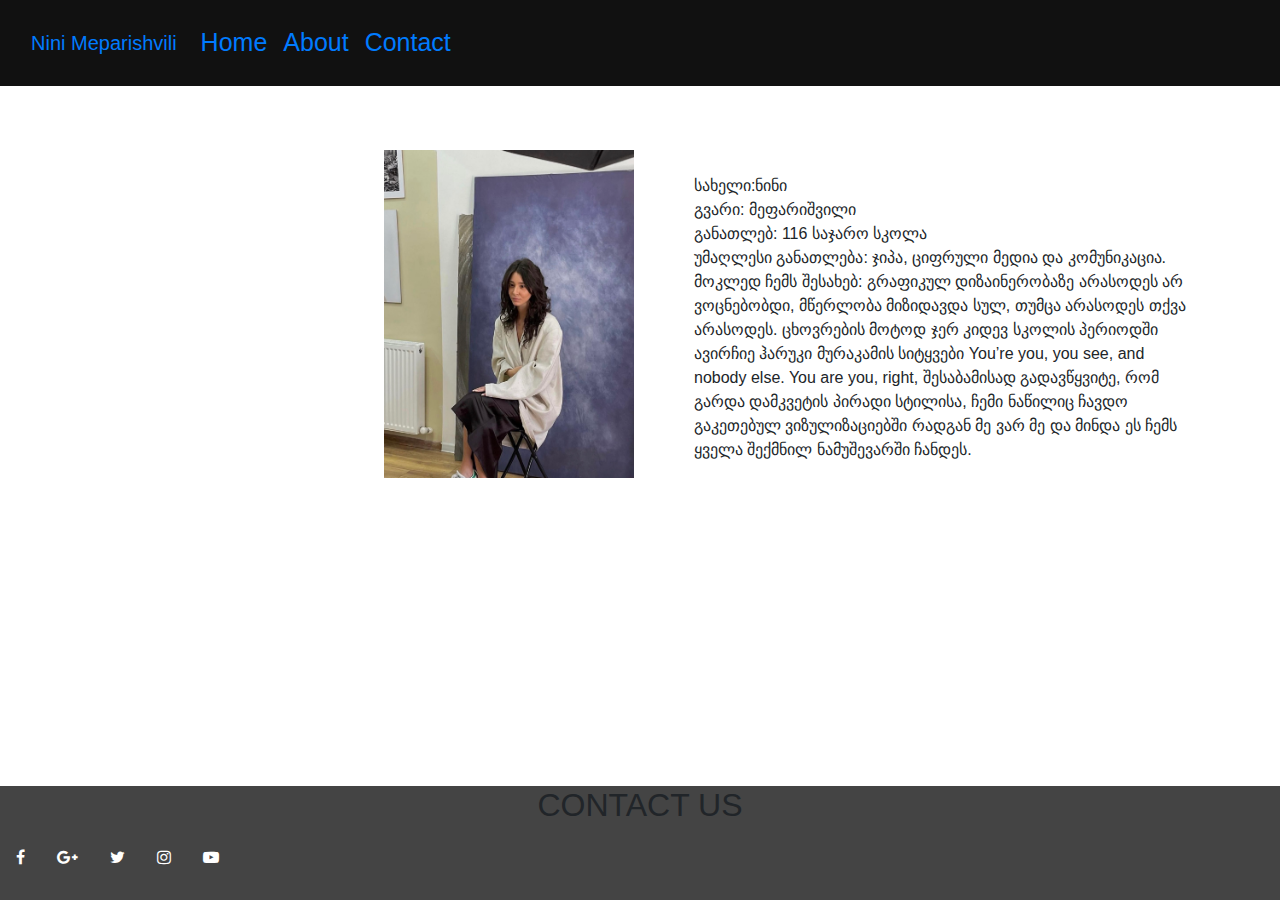
<file: index.html>
<!DOCTYPE html>
<html lang="en">
<head>
    <meta charset="UTF-8">
    <meta http-equiv="X-UA-Compatible" content="IE=edge">
    <meta name="viewport" content="width=device-width, initial-scale=1.0">
    <title>HOME PAGE</title>
    <link rel="stylesheet" href="./style.css">
    <link rel="stylesheet" href="https://cdnjs.cloudflare.com/ajax/libs/font-awesome/4.7.0/css/font-awesome.min.css">
    <link rel="stylesheet" href="https://cdn.jsdelivr.net/npm/bootstrap@4.4.1/dist/css/bootstrap.min.css" integrity="sha384-Vkoo8x4CGsO3+Hhxv8T/Q5PaXtkKtu6ug5TOeNV6gBiFeWPGFN9MuhOf23Q9Ifjh" crossorigin="anonymous">
</head>
<body>
    <header>
        <nav class="navbar navbar-expand-lg bg-body-tertiary">
            <div class="container-fluid">
              <a class="navbar-brand" href="index.html">Nini Meparishvili</a>
              <button class="navbar-toggler" type="button" data-bs-toggle="collapse" data-bs-target="#navbarNavAltMarkup" aria-controls="navbarNavAltMarkup" aria-expanded="false" aria-label="Toggle navigation">
                <span class="navbar-toggler-icon"></span>
              </button>
              <div class="collapse navbar-collapse" id="navbarNavAltMarkup">
                <div class="navbar-nav">
                  <a class="nav-link active" aria-current="page" href="index.html">Home</a>
                  <a class="nav-link" href="About.html">About</a>
                  <a class="nav-link" href="Contact.html">Contact</a>
                </div>
              </div>
            </div>
          </nav>
    </header>

 <div class="Aboutme">
<img class="img" src="./assets/img/IMG_7531.jpg" alt="">
<p><p>  <br> სახელი:ნინი

  <br> გვარი: მეფარიშვილი
 
  <br> განათლებ: 116 საჯარო სკოლა
 
  <br> უმაღლესი განათლება: ჯიპა, 
   ციფრული მედია და კომუნიკაცია.
 
 მოკლედ ჩემს შესახებ: გრაფიკულ დიზაინერობაზე არასოდეს არ ვოცნებობდი, მწერლობა 
 მიზიდავდა სულ, თუმცა არასოდეს თქვა არასოდეს. ცხოვრების მოტოდ ჯერ კიდევ სკოლის 
 პერიოდში ავირჩიე  ჰარუკი მურაკამის სიტყვები You’re you, you see, and nobody else. You are you, right, 
 შესაბამისად გადავწყვიტე, რომ გარდა დამკვეტის პირადი სტილისა,
  ჩემი ნაწილიც ჩავდო გაკეთებულ ვიზულიზაციებში რადგან მე ვარ მე და მინდა ეს ჩემს ყველა შექმნილ ნამუშევარში ჩანდეს.</p></p>
 </div>

 <footer>
    <div class="footer">

        <div class="contact">
            <h2>CONTACT US</h2>
         </div>
   	  
        <div class="icon">
            <ul>
                <li><a href="https://www.facebook.com/" target="black"><i class="fa fa-facebook"></i></a></li>
                <li><a href="https://www.google.com/" target="black"><i class="fa fa-google-plus"></i></a></li>
                <li><a href="https://twitter.com/" target="black"><i class="fa fa-twitter"></i></a></li>
                <li><a href="https://www.instagram.com/" target="black"><i class="fa fa-instagram"></i></a></li>
                <li><a href="https://www.youtube.com/" target="black"><i class="fa fa-youtube-play"></i></a></li>
            </ul>
        </div>

 </footer>
</body>
</html>
</file>
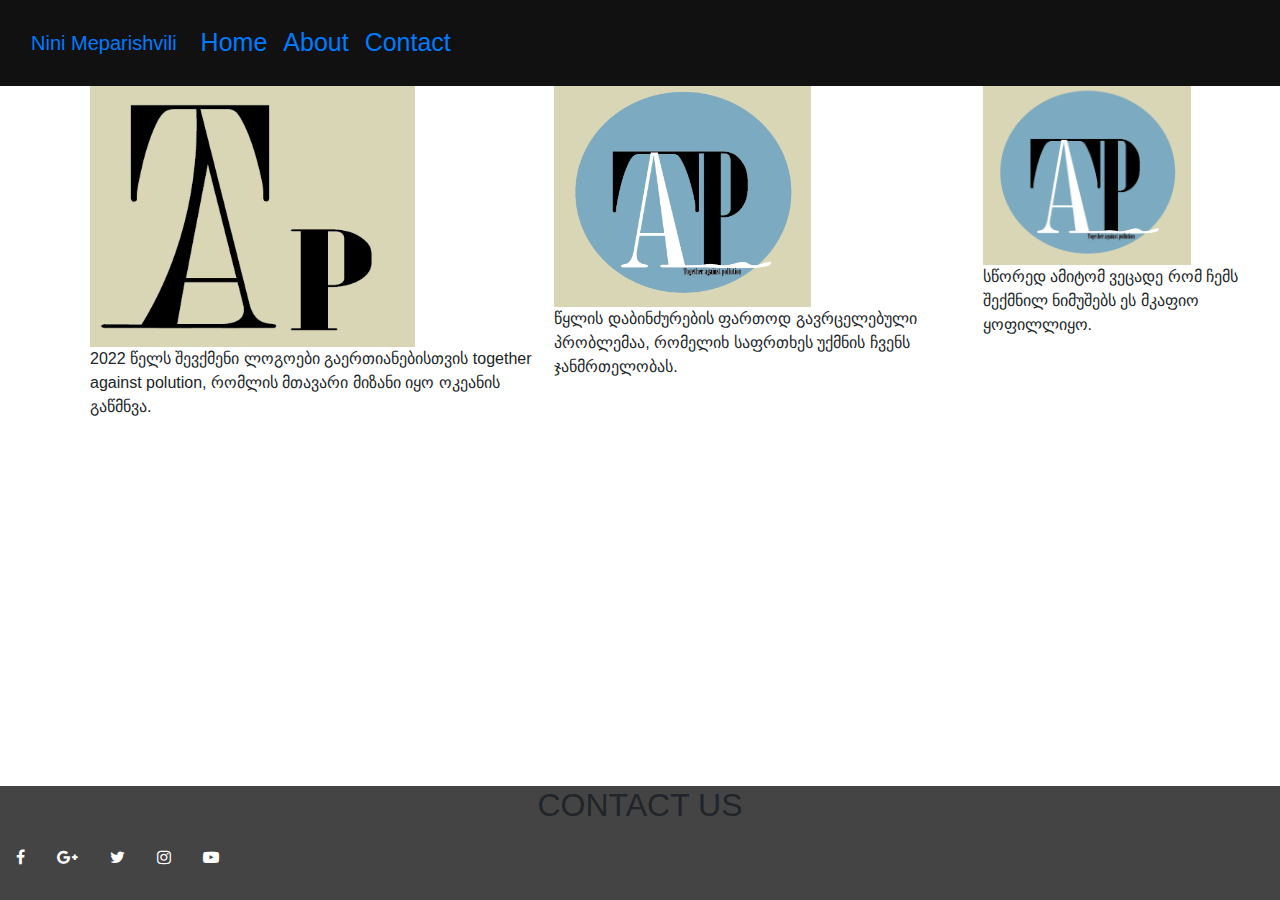
<file: About.html>
<!DOCTYPE html>
<html lang="en">
<head>
    <meta charset="UTF-8">
    <meta http-equiv="X-UA-Compatible" content="IE=edge">
    <meta name="viewport" content="width=device-width, initial-scale=1.0">
    <title>About PAGE PAGE</title>
    <link rel="stylesheet" href="./style.css">
    <link rel="stylesheet" href="https://cdnjs.cloudflare.com/ajax/libs/font-awesome/4.7.0/css/font-awesome.min.css">
    <link rel="stylesheet" href="https://cdn.jsdelivr.net/npm/bootstrap@4.4.1/dist/css/bootstrap.min.css" integrity="sha384-Vkoo8x4CGsO3+Hhxv8T/Q5PaXtkKtu6ug5TOeNV6gBiFeWPGFN9MuhOf23Q9Ifjh" crossorigin="anonymous">
</head>

<body>
    <header>
        <nav class="navbar navbar-expand-lg bg-body-tertiary">
            <div class="container-fluid">
              <a class="navbar-brand" href="index.html">Nini Meparishvili</a>
              <button class="navbar-toggler" type="button" data-bs-toggle="collapse" data-bs-target="#navbarNavAltMarkup" aria-controls="navbarNavAltMarkup" aria-expanded="false" aria-label="Toggle navigation">
                <span class="navbar-toggler-icon"></span>
              </button>
              <div class="collapse navbar-collapse" id="navbarNavAltMarkup">
                <div class="navbar-nav">
                  <a class="nav-link active" aria-current="page" href="index.html">Home</a>
                  <a class="nav-link" href="About.html">About</a>
                  <a class="nav-link" href="Contact.html">Contact</a>
                </div>
              </div>
            </div>
          </nav>
    </header>
  <div class="main">
<div class="first">
   <img class="image" src="./assets/img/cool.png" alt="">
   <p>2022 წელს შევქმენი ლოგოები გაერთიანებისთვის together against polution, რომლის მთავარი მიზანი იყო ოკეანის გაწმნვა.</p>
</div>
<div class="second">
<img class="image1" src="./assets/img/wow es momwons.png" alt="">
<p>წყლის დაბინძურების ფართოდ გავრცელებული პრობლემაა, რომელიხ საფრთხეს უქმნის ჩვენს ჯანმრთელობას.</p>
</div>
<div class="third">
<img class="image" src="./assets/img/wow es momwons.png" alt="">
<p>სწორედ ამიტომ ვეცადე რომ ჩემს შექმნილ ნიმუშებს ეს მკაფიო ყოფილლიყო.</p>
</div>
  </div>
  <footer>
    <div class="footer">

        <div class="contact">
            <h2>CONTACT US</h2>
         </div>
   	  
        <div class="icon">
            <ul>
                <li><a href="https://www.facebook.com/" target="black"><i class="fa fa-facebook"></i></a></li>
                <li><a href="https://www.google.com/" target="black"><i class="fa fa-google-plus"></i></a></li>
                <li><a href="https://twitter.com/" target="black"><i class="fa fa-twitter"></i></a></li>
                <li><a href="https://www.instagram.com/" target="black"><i class="fa fa-instagram"></i></a></li>
                <li><a href="https://www.youtube.com/" target="black"><i class="fa fa-youtube-play"></i></a></li>
            </ul>
        </div>

 </footer>

  
</body>

</html>
</file>
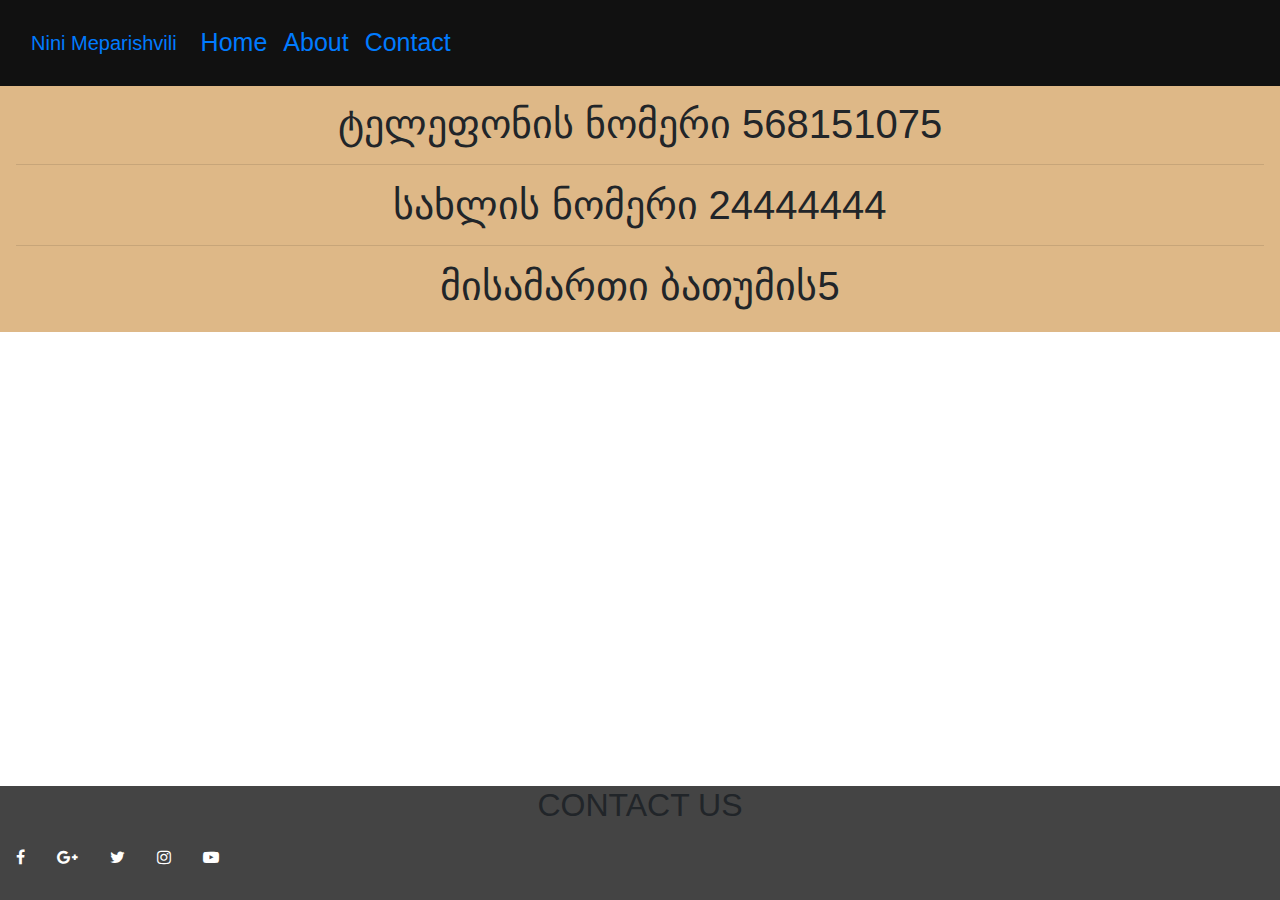
<file: Contact.html>
<!DOCTYPE html>
<html lang="en">
<head>
    <meta charset="UTF-8">
    <meta http-equiv="X-UA-Compatible" content="IE=edge">
    <meta name="viewport" content="width=device-width, initial-scale=1.0">
    <title>CONTACT PAGE</title>
    <link rel="stylesheet" href="./style.css">
    <link rel="stylesheet" href="https://cdnjs.cloudflare.com/ajax/libs/font-awesome/4.7.0/css/font-awesome.min.css">
    <link rel="stylesheet" href="https://cdn.jsdelivr.net/npm/bootstrap@4.4.1/dist/css/bootstrap.min.css" integrity="sha384-Vkoo8x4CGsO3+Hhxv8T/Q5PaXtkKtu6ug5TOeNV6gBiFeWPGFN9MuhOf23Q9Ifjh" crossorigin="anonymous">
</head>
<body>
    <header>
        <nav class="navbar navbar-expand-lg bg-body-tertiary">
            <div class="container-fluid">
              <a class="navbar-brand" href="index.html">Nini Meparishvili</a>
              <button class="navbar-toggler" type="button" data-bs-toggle="collapse" data-bs-target="#navbarNavAltMarkup" aria-controls="navbarNavAltMarkup" aria-expanded="false" aria-label="Toggle navigation">
                <span class="navbar-toggler-icon"></span>
              </button>
              <div class="collapse navbar-collapse" id="navbarNavAltMarkup">
                <div class="navbar-nav">
                  <a class="nav-link active" aria-current="page" href="index.html">Home</a>
                  <a class="nav-link" href="About.html">About</a>
                  <a class="nav-link" href="Contact.html">Contact</a>
                </div>
              </div>
            </div>
          </nav>
    </header>
<div class="info">
<h1>ტელეფონის ნომერი 568151075</h1>
<hr>
<h1>სახლის ნომერი 24444444</h1>
<hr>
<h1>მისამართი ბათუმის5</h1>
</div>


    <footer>
        <div class="footer">
    
            <div class="contact">
                <h2>CONTACT US</h2>
             </div>
             
            <div class="icon">
                <ul>
                    <li><a href="https://www.facebook.com/" target="black"><i class="fa fa-facebook"></i></a></li>
                    <li><a href="https://www.google.com/" target="black"><i class="fa fa-google-plus"></i></a></li>
                    <li><a href="https://twitter.com/" target="black"><i class="fa fa-twitter"></i></a></li>
                    <li><a href="https://www.instagram.com/" target="black"><i class="fa fa-instagram"></i></a></li>
                    <li><a href="https://www.youtube.com/" target="black"><i class="fa fa-youtube-play"></i></a></li>
                </ul>
            </div>
    
     </footer>
</body>
</html>
</file>
<file: style.css>
.body {
    background-image: url("./assets/img/dbe8945db1771b34235bafeab2ca3d36.jpg");
    background-color: rgb(189, 29, 29);
    background-size: cover;
    background-position: center;
    background-repeat: no-repeat;
    height: 1000px;
    display: flex;
    flex-direction: column;
    margin: 0;
    padding: 0;
  }

  .navbar {
    height: 100%;
    width: 10;
    position: fixed;
    background-color: #111;
    padding-top: 60px;
    color: white;
  }



.container-fluid{
    display: flex;
    flex-direction: row;
    padding: 8px 8px 8px 32px;
    text-decoration: none;
    font-size: 25px;
    color: #818181;
    display: block;
    
}

.about {
    display: flex;
    gap: 30px;
    padding-left: 50%;
    margin-left: 50px;
    
}

ul {
    list-style-type: none;
    margin: 0;
    padding: 0;
    overflow: hidden;

  }
  
  li {
    float: left;
  }
  
  li a {
    display: block;
    color: white;
    text-align: center;
    padding: 14px 16px;
    text-decoration: none;
    
  }


  .img {
    width: 250px;
  }

  .Aboutme {
    display: flex;
    padding: 5%;
    padding-left: 30%;
    gap: 30px;
  }


  .footer {
        text-align: center;
        background-color: #444;
        position: fixed;
        bottom: 0px;
        width: 100%;
  }

  .icon ul {
    text-align: center;
  }
  

.main {
  display: inline-flex;
    margin-left: 90px;
    display: flex;
  }

  .image{
    width: 70%;
  }

  .image1{
    width: 60%;
  }

  .info{
    padding: 5%;
    padding-left: 30%;
    display: block;
    text-align: center;
    padding: 14px 16px;
    text-decoration: none;
    background-color: burlywood;
    
  }
</file>
